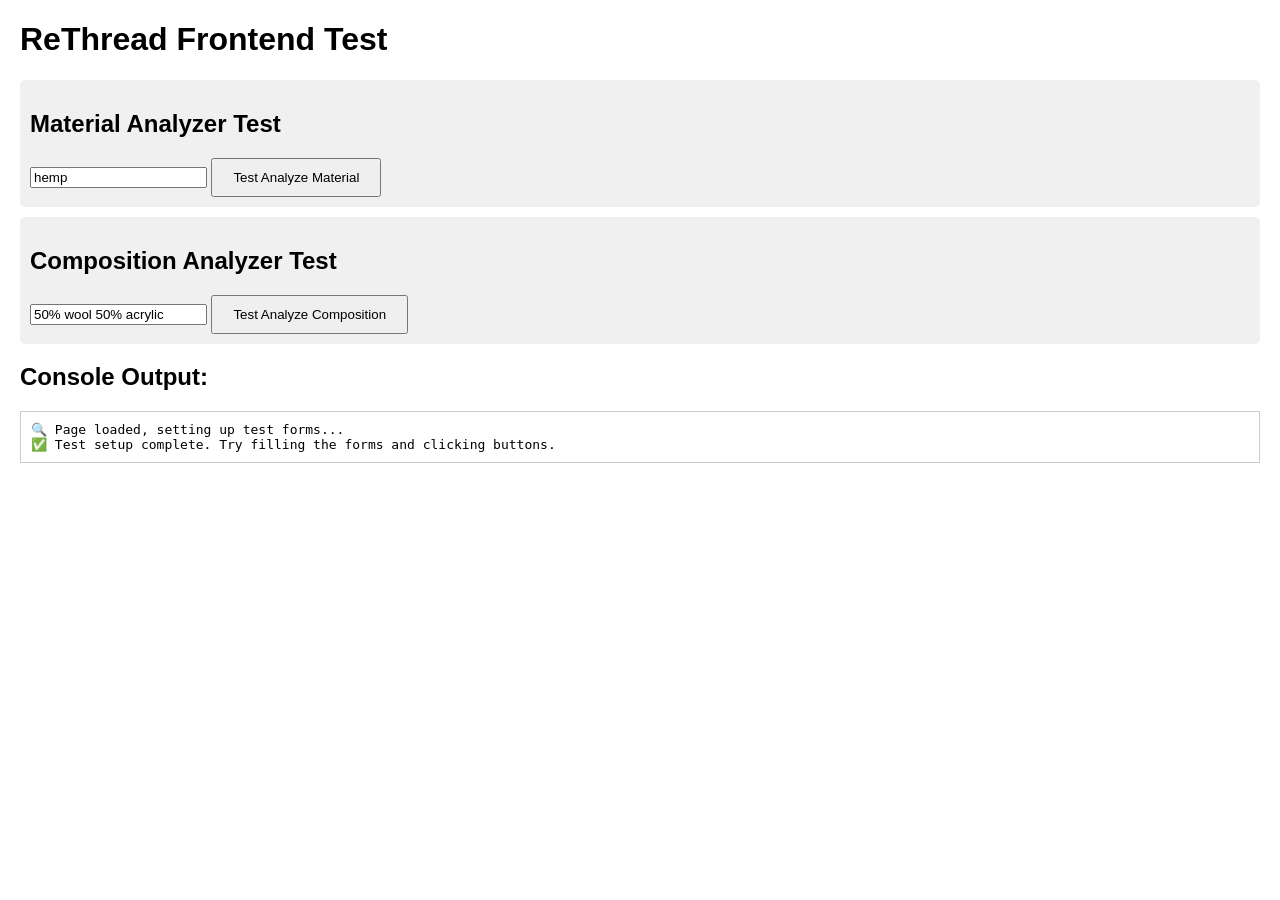
<file: templates/test_forms.html>
<!DOCTYPE html>
<html>
<head>
    <title>ReThread Form Test</title>
    <style>
        body { font-family: Arial; margin: 20px; }
        .test { background: #f0f0f0; padding: 10px; margin: 10px 0; border-radius: 5px; }
        button { padding: 10px 20px; cursor: pointer; }
        #output { background: white; border: 1px solid #ccc; padding: 10px; margin-top: 10px; font-family: monospace; max-height: 300px; overflow-y: auto; }
    </style>
</head>
<body>
    <h1>ReThread Frontend Test</h1>
    
    <div class="test">
        <h2>Material Analyzer Test</h2>
        <form id="testMaterialForm">
            <input type="text" id="testMaterialInput" placeholder="e.g., cotton" value="hemp">
            <button type="submit">Test Analyze Material</button>
        </form>
    </div>
    
    <div class="test">
        <h2>Composition Analyzer Test</h2>
        <form id="testCompositionForm">
            <input type="text" id="testCompositionInput" placeholder="e.g., 50% cotton 50% polyester" value="50% wool 50% acrylic">
            <button type="submit">Test Analyze Composition</button>
        </form>
    </div>
    
    <h2>Console Output:</h2>
    <div id="output"></div>
    
    <script>
        const output = document.getElementById('output');
        
        function log(message) {
            console.log(message);
            output.innerHTML += message + '<br>';
            output.scrollTop = output.scrollHeight;
        }
        
        log('🔍 Page loaded, setting up test forms...');
        
        // Test form 1: Material
        document.getElementById('testMaterialForm').addEventListener('submit', async function(e) {
            e.preventDefault();
            log('📤 Material form submitted');
            
            const material = document.getElementById('testMaterialInput').value.trim();
            log('Material: ' + material);
            
            try {
                log('Sending POST to /analyze...');
                const response = await fetch('/analyze', {
                    method: 'POST',
                    headers: { 'Content-Type': 'application/json' },
                    body: JSON.stringify({ material: material })
                });
                
                log('Response status: ' + response.status);
                const data = await response.json();
                log('✅ Success: ' + data.success);
                log('Material: ' + data.material);
                log('Sustainability: ' + data.sustainability);
            } catch (error) {
                log('❌ Error: ' + error.message);
            }
        });
        
        // Test form 2: Composition
        document.getElementById('testCompositionForm').addEventListener('submit', async function(e) {
            e.preventDefault();
            log('📤 Composition form submitted');
            
            const composition = document.getElementById('testCompositionInput').value.trim();
            log('Composition: ' + composition);
            
            try {
                log('Sending POST to /analyze-composition...');
                const response = await fetch('/analyze-composition', {
                    method: 'POST',
                    headers: { 'Content-Type': 'application/json' },
                    body: JSON.stringify({ composition: composition })
                });
                
                log('Response status: ' + response.status);
                const data = await response.json();
                log('✅ Success: ' + data.success);
                log('Composition: ' + data.composition);
                log('Rating: ' + data.sustainability_rating);
            } catch (error) {
                log('❌ Error: ' + error.message);
            }
        });
        
        log('✅ Test setup complete. Try filling the forms and clicking buttons.');
    </script>
</body>
</html>
</file>
